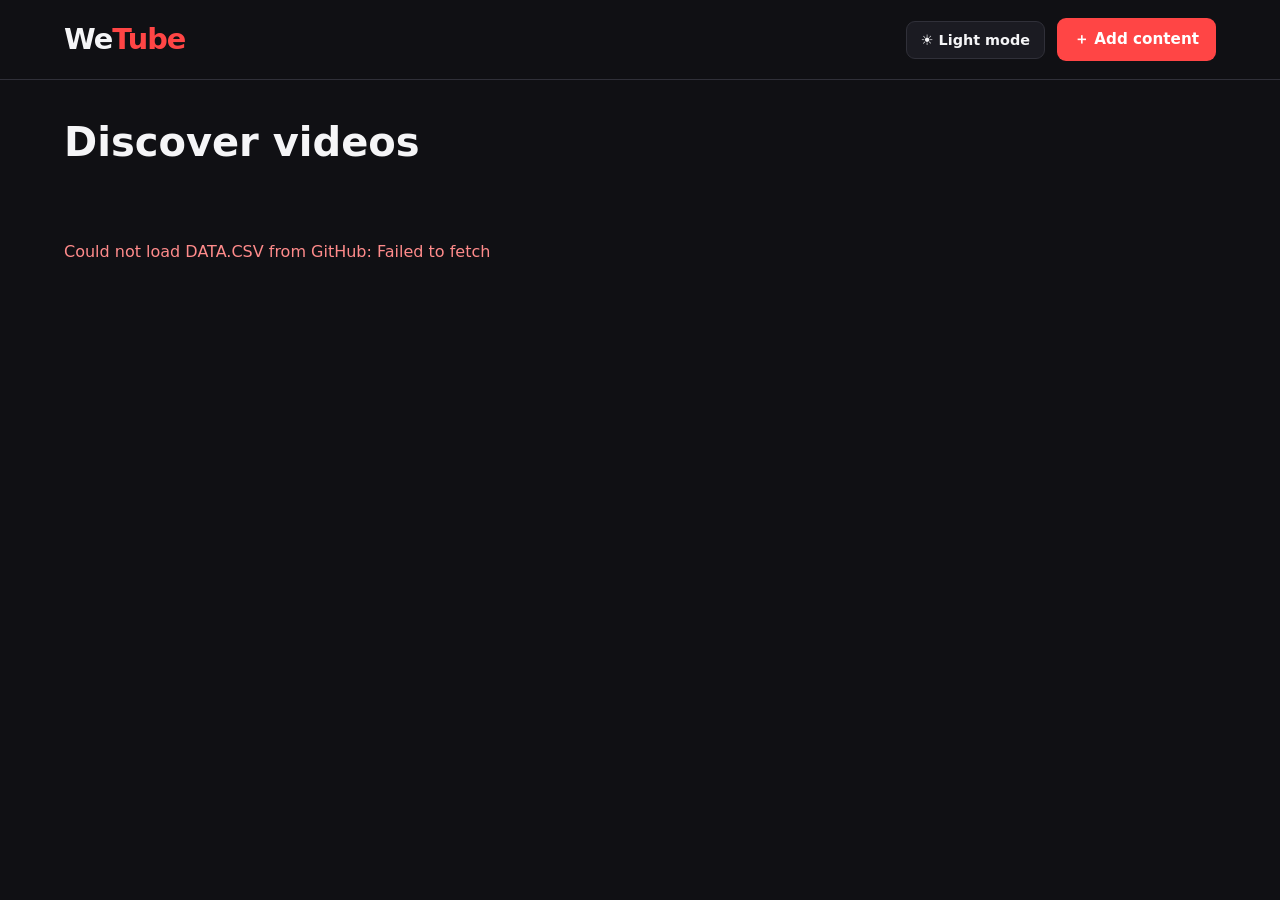
<file: index.html>
<!doctype html>
<html lang="en">
<head>
  <meta charset="utf-8">
  <meta name="viewport" content="width=device-width, initial-scale=1">
  <meta name="theme-color" content="#101014">
  <title>WeTube</title>
  <style>
    :root{color-scheme:dark;--bg:#101014;--panel:#1b1b22;--text:#f5f5f7;--muted:#a5a5b0;--accent:#ff4545;--border:#303039;--field-bg:#101014;--field-border:#41414c;--dialog-shadow:#0009}
    :root[data-theme="light"]{color-scheme:light;--bg:#f5f5f7;--panel:#fff;--text:#202027;--muted:#666675;--border:#dedee5;--field-bg:#fff;--field-border:#c9c9d2;--dialog-shadow:#0002}
    *{box-sizing:border-box}body{margin:0;background:var(--bg);color:var(--text);font:16px/1.5 system-ui,-apple-system,Segoe UI,sans-serif}
    header{padding:18px clamp(18px,5vw,64px);border-bottom:1px solid var(--border);display:flex;align-items:center;justify-content:space-between;gap:16px}
    .header-actions{display:flex;align-items:center;gap:12px}
    .theme-button{border:1px solid var(--border);border-radius:9px;background:var(--panel);color:var(--text);font:600 .9rem system-ui;padding:10px 14px;cursor:pointer}
    .add-button,.submit-button{border:0;border-radius:9px;background:var(--accent);color:white;font:700  .95rem system-ui;padding:11px 17px;cursor:pointer}
    .add-button:hover,.submit-button:hover{filter:brightness(1.12)}
    dialog{width:min(520px,calc(100% - 28px));border:1px solid #393943;border-radius:16px;background:var(--panel);color:var(--text);padding:26px;box-shadow:0 24px 80px var(--dialog-shadow)}
    dialog::backdrop{background:#0008}
    .form-head{display:flex;align-items:center;justify-content:space-between;gap:12px;margin-bottom:18px}
    .form-head h2{margin:0;font-size:1.35rem}
    .close-button{border:0;background:transparent;color:var(--muted);font-size:1.6rem;cursor:pointer}
    .field{display:block;margin:14px 0;color:var(--text);font-size:.92rem;font-weight:600}
    .field input{display:block;width:100%;margin-top:7px;padding:12px;border:1px solid var(--field-border);border-radius:8px;background:var(--field-bg);color:var(--text);font:inherit}
    .form-help{color:var(--muted);font-size:.83rem;margin:4px 0 16px}
    #submit-status{min-height:1.4em;color:var(--muted);font-size:.9rem;margin:12px 0 0}
    #submit-status.error{color:#ff8b8b}
    .submit-button:disabled{opacity:.6;cursor:wait}
    .brand{font-size:1.8rem;font-weight:850;letter-spacing:-1px;color:var(--text);text-decoration:none}.brand span{color:var(--accent)}
    main{max-width:1400px;margin:auto;padding:32px clamp(18px,5vw,64px) 64px}
    h1{font-size:clamp(1.7rem,4vw,2.5rem);margin:0 0 24px}
    #gallery{display:grid;grid-template-columns:repeat(auto-fill,minmax(min(100%,260px),1fr));gap:24px}
    .tile{display:block;color:inherit;text-decoration:none;min-width:0}.thumb{aspect-ratio:16/9;background:var(--panel);border-radius:13px;overflow:hidden}
    .thumb img{width:100%;height:100%;object-fit:cover;display:block;transition:transform .2s}.tile:hover .thumb img{transform:scale(1.04)}
    .tile h2{font-size:1.05rem;line-height:1.35;margin:11px 2px 0;font-weight:650}
    .status{color:var(--muted);padding:28px 0}.error{color:#ff8b8b}
  </style>
</head>
<body>
  <header><a class="brand" href="./">We<span>Tube</span></a><div class="header-actions"><button class="theme-button" id="theme-toggle" type="button" aria-label="Switch to light mode">☀ Light mode</button><button class="add-button" id="open-add" type="button">＋ Add content</button></div></header>
  <dialog id="add-dialog" aria-labelledby="add-heading">
    <div class="form-head"><h2 id="add-heading">Add content</h2><button class="close-button" id="close-add" type="button" aria-label="Close">×</button></div>
    <form id="add-form">
      <label class="field">Title<input name="title" type="text" maxlength="200" placeholder="Video title" required></label>
      <label class="field">Internet Archive video URL<input name="video_url" type="url" placeholder="https://...archive.org/..." required></label>
      <label class="field">Internet Archive image URL<input name="image_url" type="url" placeholder="https://...archive.org/..." required></label>
      <p class="form-help">All three fields are required. Video and image links must be hosted by the Internet Archive.</p>
      <button class="submit-button" id="submit-add" type="submit">Add video</button>
      <p id="submit-status" role="status" aria-live="polite"></p>
    </form>
  </dialog>
  <main>
    <h1>Discover videos</h1>
    <section id="gallery" aria-label="Videos"></section>
    <p id="status" class="status" role="status">Loading videos…</p>
  </main>
  <script>
    function parseCSV(text){
      const rows=[];let row=[],field="",quoted=false;
      for(let i=0;i<text.length;i++){
        const c=text[i],next=text[i+1];
        if(quoted){if(c==='"'&&next==='"'){field+='"';i++}else if(c==='"')quoted=false;else field+=c}
        else if(c==='"')quoted=true;
        else if(c===","){row.push(field);field=""}
        else if(c==="\r"){continue}
        else if(c==="\n"){row.push(field);if(row.some(v=>v.trim()))rows.push(row);row=[];field=""}
        else field+=c;
      }
      row.push(field);if(row.some(v=>v.trim()))rows.push(row);
      return rows;
    }
    function isArchiveURL(raw){
      try{const u=new URL(raw);return (u.protocol==="https:"||u.protocol==="http:")&&(u.hostname==="archive.org"||u.hostname.endsWith(".archive.org"))}catch{return false}
    }
    async function loadVideos(){
      const gallery=document.getElementById("gallery"),status=document.getElementById("status");
      try{
        const controller=new AbortController();
        const timeout=setTimeout(()=>controller.abort(),10000);
        let csvText="";
        try{
          const response=await fetch("https://raw.githubusercontent.com/otizemlanetzag/WeTube/main/DATA.CSV?t="+Date.now(),{cache:"no-store",signal:controller.signal});
          if(!response.ok)throw new Error("GitHub returned HTTP "+response.status+" while loading DATA.CSV.");
          csvText=await response.text();
        }catch(error){
          if(error.name==="AbortError")throw new Error("Loading DATA.CSV timed out. Please try again.");
          throw new Error("Could not load DATA.CSV from GitHub: "+error.message);
        }finally{clearTimeout(timeout)}
        const rows=parseCSV(csvText.replace(/^\uFEFF/,""));
        const videos=rows.slice(1).filter(r=>r.length>=3&&r[0].trim()&&r[1].trim()&&r[2].trim()&&isArchiveURL(r[1].trim())&&isArchiveURL(r[2].trim()));
        if(!videos.length){status.textContent="No videos found yet. Add a row to DATA.CSV with an Internet Archive video URL and thumbnail URL.";return}
        status.hidden=true;
        videos.forEach((r,i)=>{
          const title=r[0].trim(),video=r[1].trim(),image=r[2].trim();
          const link=document.createElement("a");link.className="tile";link.href="./watch.html?id="+i;
          const thumb=document.createElement("div");thumb.className="thumb";
          const img=document.createElement("img");img.src=image;img.alt=title;img.loading="lazy";
          img.onerror=()=>{thumb.style.background="#30303a";img.remove()};
          thumb.append(img);
          const heading=document.createElement("h2");heading.textContent=title;
          link.append(thumb,heading);gallery.append(link);
        });
        sessionStorage.setItem("wetube-videos",JSON.stringify(videos));
      }catch(error){status.textContent=error.message;status.classList.add("error")}
    }
    const themeToggle=document.getElementById("theme-toggle");
    function applyTheme(theme){
      document.documentElement.dataset.theme=theme;
      const light=theme==="light";
      themeToggle.textContent=light?"☾ Dark mode":"☀ Light mode";
      themeToggle.setAttribute("aria-label",light?"Switch to dark mode":"Switch to light mode");
      document.querySelector('meta[name="theme-color"]').content=light?"#f5f5f7":"#101014";
    }
    let savedTheme="dark";
    try{savedTheme=localStorage.getItem("wetube-theme")||"dark"}catch{}
    applyTheme(savedTheme==="light"?"light":"dark");
    themeToggle.addEventListener("click",()=>{
      const next=document.documentElement.dataset.theme==="light"?"dark":"light";
      applyTheme(next);
      try{localStorage.setItem("wetube-theme",next)}catch{}
    });
    const addDialog=document.getElementById("add-dialog");
    document.getElementById("open-add").addEventListener("click",()=>addDialog.showModal());
    document.getElementById("close-add").addEventListener("click",()=>addDialog.close());
    addDialog.addEventListener("click",event=>{if(event.target===addDialog)addDialog.close()});
    document.getElementById("add-form").addEventListener("submit",async event=>{
      event.preventDefault();
      const form=event.currentTarget,button=document.getElementById("submit-add"),status=document.getElementById("submit-status");
      const data=Object.fromEntries(new FormData(form).entries());
      button.disabled=true;status.className="";status.textContent="Saving video to the gallery…";
      try{
        const response=await fetch("/api/add_video",{method:"POST",headers:{"Content-Type":"application/json"},body:JSON.stringify(data)});
        const result=await response.json().catch(()=>({error:"The server returned an invalid response."}));
        if(!response.ok)throw new Error(result.error||"Could not add the video.");
        status.textContent="Video added! Refreshing the gallery…";
        form.reset();
        setTimeout(()=>location.reload(),700);
      }catch(error){status.className="error";status.textContent=error.message}
      finally{button.disabled=false}
    });
    loadVideos();
  </script>
</body>
</html>
</file>
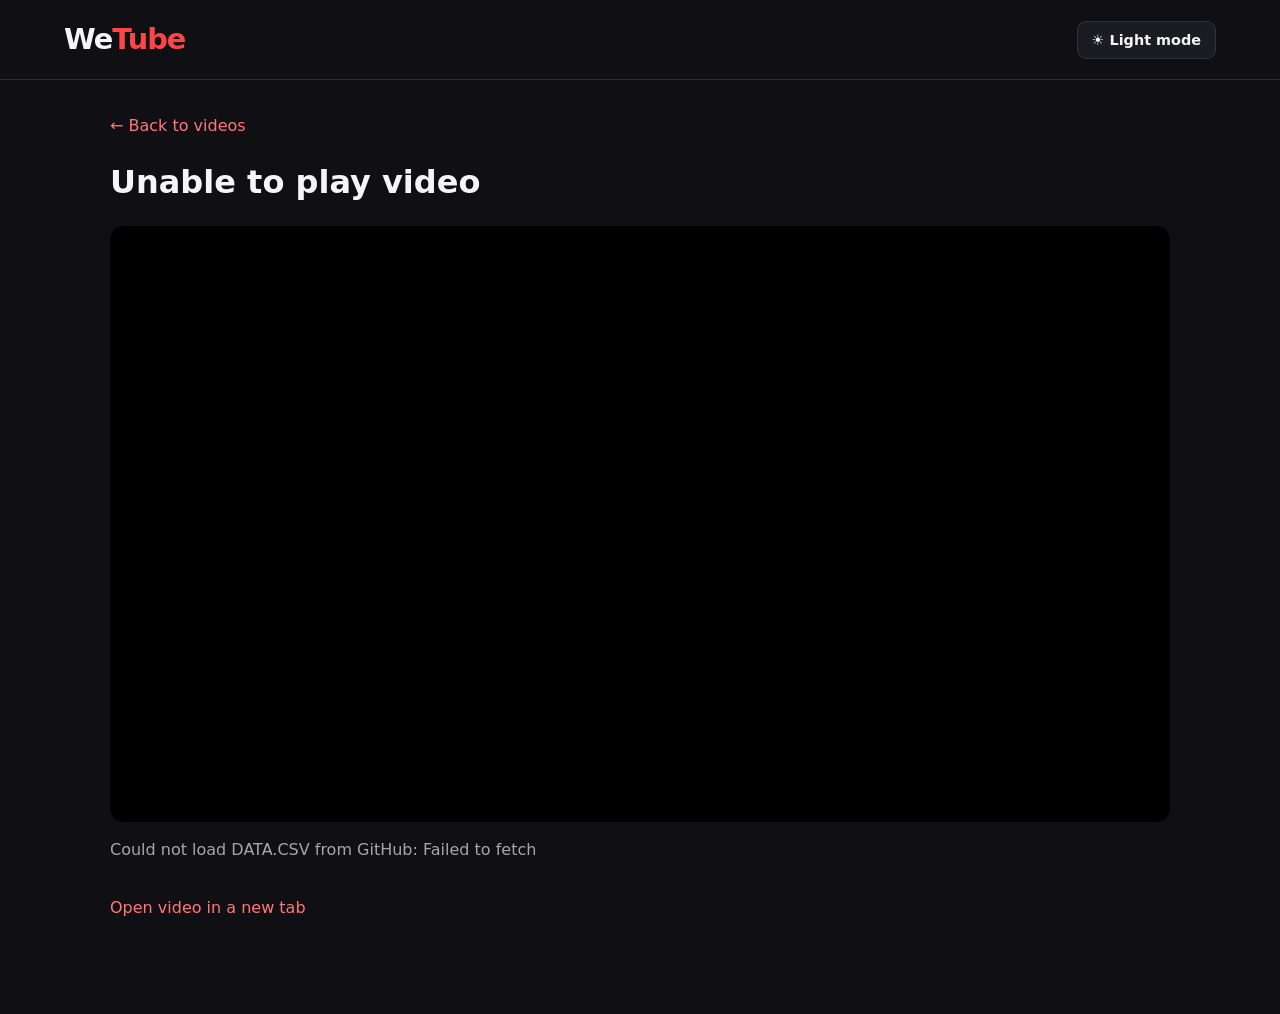
<file: watch.html>
<!doctype html>
<html lang="en">
<head>
  <meta charset="utf-8">
  <meta name="viewport" content="width=device-width, initial-scale=1">
  <meta name="theme-color" content="#101014">
  <title>Watch - WeTube</title>
  <style>
    :root{color-scheme:dark;--bg:#101014;--panel:#1b1b22;--text:#f5f5f7;--muted:#a5a5b0;--accent:#ff4545;--border:#303039}
    :root[data-theme="light"]{color-scheme:light;--bg:#f5f5f7;--panel:#fff;--text:#202027;--muted:#666675;--border:#dedee5}
    *{box-sizing:border-box}body{margin:0;background:var(--bg);color:var(--text);font:16px/1.5 system-ui,-apple-system,Segoe UI,sans-serif}
    header{padding:18px clamp(18px,5vw,64px);border-bottom:1px solid var(--border);display:flex;align-items:center;justify-content:space-between;gap:16px}.brand{font-size:1.8rem;font-weight:850;letter-spacing:-1px;color:var(--text);text-decoration:none}.brand span{color:var(--accent)}
    .theme-button{border:1px solid var(--border);border-radius:9px;background:var(--panel);color:var(--text);font:600 .9rem system-ui;padding:10px 14px;cursor:pointer}
    main{max-width:1100px;margin:34px auto;padding:0 20px 60px}a.back{color:#ff7777;text-decoration:none;display:inline-block;margin-bottom:20px}
    h1{font-size:clamp(1.4rem,3vw,2rem);margin:0 0 20px}.player{width:100%;aspect-ratio:16/9;background:#000;border-radius:14px;overflow:hidden}
    .player iframe,.player video{width:100%;height:100%;border:0;display:block}.external{display:inline-block;margin-top:18px;color:#ff7777}
    #status{color:var(--muted)}.error{color:#ff8b8b}
  </style>
</head>
<body>
  <header><a class="brand" href="./">We<span>Tube</span></a><button class="theme-button" id="theme-toggle" type="button">☀ Light mode</button></header>
  <main>
    <a class="back" href="./">← Back to videos</a>
    <h1 id="title">Loading video…</h1>
    <div id="player" class="player"></div>
    <p id="status" role="status"></p>
    <a id="external" class="external" target="_blank" rel="noopener noreferrer" hidden>Open video in a new tab</a>
  </main>
  <script>
    function parseCSV(text){
      const rows=[];let row=[],field="",quoted=false;
      for(let i=0;i<text.length;i++){
        const c=text[i],next=text[i+1];
        if(quoted){if(c==='"'&&next==='"'){field+='"';i++}else if(c==='"')quoted=false;else field+=c}
        else if(c==='"')quoted=true;
        else if(c===","){row.push(field);field=""}
        else if(c==="\r")continue;
        else if(c==="\n"){row.push(field);if(row.some(v=>v.trim()))rows.push(row);row=[];field=""}
        else field+=c;
      }
      row.push(field);if(row.some(v=>v.trim()))rows.push(row);return rows;
    }
    function isArchiveHost(host){return host==="archive.org"||host.endsWith(".archive.org")}
    function archiveEmbedURL(url){
      const parts=url.pathname.split("/").filter(Boolean);
      if(parts[0]==="embed"&&parts[1])return url.href;
      if((parts[0]==="details"||parts[0]==="download")&&parts[1])return "https://archive.org/embed/"+encodeURIComponent(parts[1]);
      return null;
    }
    async function showVideo(){
      const title=document.getElementById("title"),player=document.getElementById("player"),status=document.getElementById("status"),external=document.getElementById("external");
      const id=Number(new URLSearchParams(location.search).get("id"));
      if(!Number.isInteger(id)||id<0){title.textContent="Video not found";status.textContent="The video address is invalid.";status.className="error";return}
      try{
        const controller=new AbortController();const timeout=setTimeout(()=>controller.abort(),10000);let csvText="";
        try{
          const response=await fetch("https://raw.githubusercontent.com/otizemlanetzag/WeTube/main/DATA.CSV?t="+Date.now(),{cache:"no-store",signal:controller.signal});
          if(!response.ok)throw new Error("GitHub returned HTTP "+response.status+" while loading DATA.CSV.");
          csvText=await response.text();
        }catch(error){
          if(error.name==="AbortError")throw new Error("Loading DATA.CSV timed out. Please try again.");
          throw new Error("Could not load DATA.CSV from GitHub: "+error.message);
        }finally{clearTimeout(timeout)}
        const rows=parseCSV(csvText.replace(/^\uFEFF/,""));
        const item=rows.slice(1).filter(r=>r.length>=3&&r[0].trim()&&r[1].trim()&&r[2].trim()&&isArchiveHost(new URL(r[1].trim()).hostname)&&isArchiveHost(new URL(r[2].trim()).hostname))[id];
        if(!item)throw new Error("This video was not found in DATA.CSV.");
        title.textContent=item[0].trim();const raw=item[1].trim();
        const url=new URL(raw);if(!["http:","https:"].includes(url.protocol)||!isArchiveHost(url.hostname))throw new Error("WeTube only supports video links hosted by the Internet Archive.");
        const directVideo=/\.(mp4|webm|ogg|ogv|mov|m4v)$/i.test(url.pathname);
        external.href=url.href;external.hidden=false;
        if(directVideo){
          const video=document.createElement("video");video.src=url.href;video.controls=true;video.playsInline=true;video.preload="metadata";player.append(video);
        }else{
          const embed=archiveEmbedURL(url);
          if(!embed)throw new Error("Use a direct video file URL (such as MP4) or an Internet Archive /details/ or /embed/ link.");
          const frame=document.createElement("iframe");frame.src=embed;frame.title=item[0].trim();frame.allow="fullscreen";frame.allowFullscreen=true;frame.referrerPolicy="strict-origin-when-cross-origin";player.append(frame);
        }
      }catch(error){title.textContent="Unable to play video";status.textContent=error.message;status.className="error"}
    }
    const themeToggle=document.getElementById("theme-toggle");
    function applyTheme(theme){
      document.documentElement.dataset.theme=theme;
      const light=theme==="light";
      themeToggle.textContent=light?"☾ Dark mode":"☀ Light mode";
      themeToggle.setAttribute("aria-label",light?"Switch to dark mode":"Switch to light mode");
      document.querySelector('meta[name="theme-color"]').content=light?"#f5f5f7":"#101014";
    }
    let savedTheme="dark";
    try{savedTheme=localStorage.getItem("wetube-theme")||"dark"}catch{}
    applyTheme(savedTheme==="light"?"light":"dark");
    themeToggle.addEventListener("click",()=>{
      const next=document.documentElement.dataset.theme==="light"?"dark":"light";
      applyTheme(next);
      try{localStorage.setItem("wetube-theme",next)}catch{}
    });
    showVideo();
  </script>
</body>
</html>
</file>
